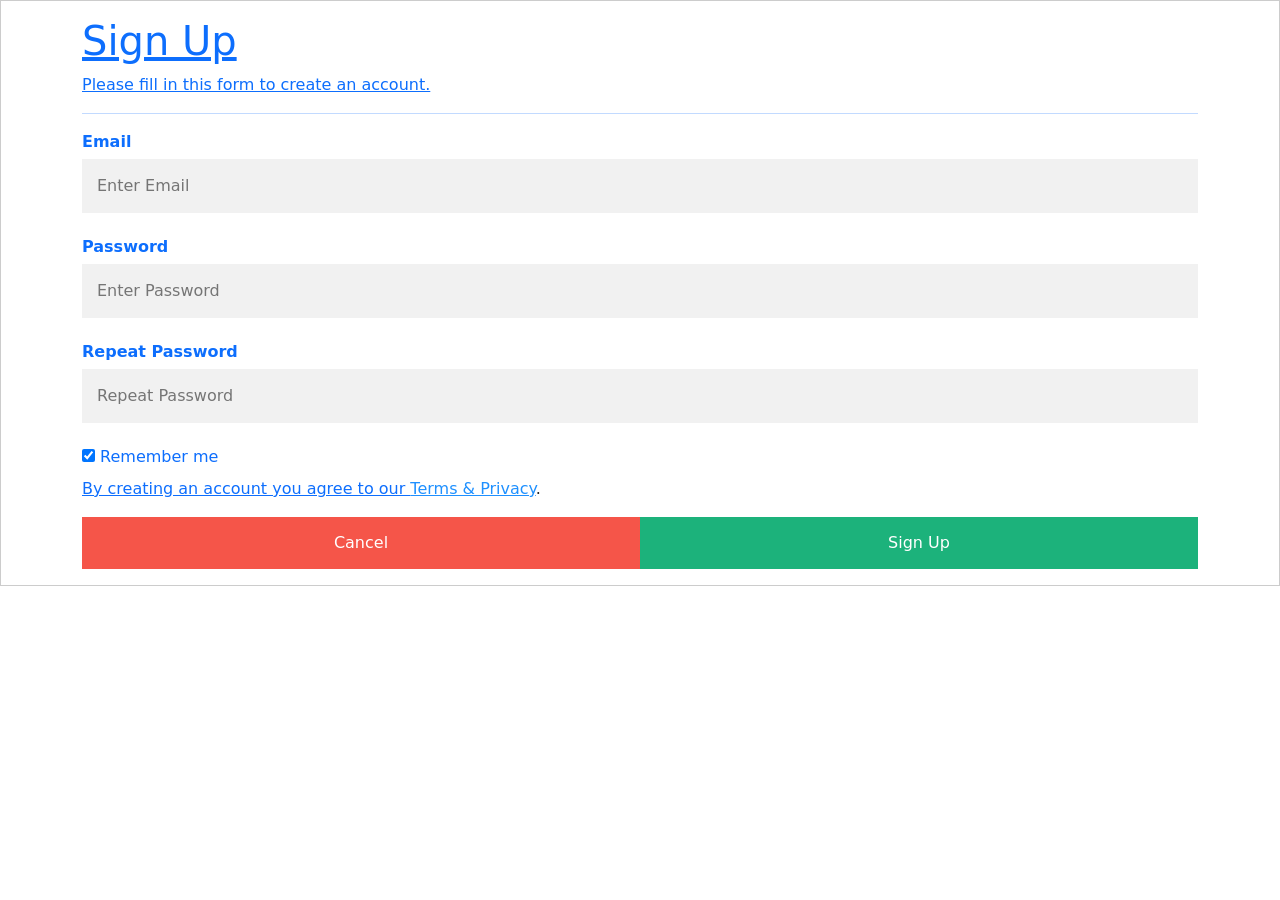
<file: signup.html>
<!DOCTYPE html>
<html lang="en">
<head>
    <meta charset="UTF-8">
    <meta name="viewport" content="width=device-width, initial-scale=1.0">
    <title>sign up</title>
    <link rel="stylesheet" href="./style.css">
    <link href="https://cdn.jsdelivr.net/npm/bootstrap@5.3.2/dist/css/bootstrap.min.css" rel="stylesheet" integrity="sha384-T3c6CoIi6uLrA9TneNEoa7RxnatzjcDSCmG1MXxSR1GAsXEV/Dwwykc2MPK8M2HN" crossorigin="anonymous">
    
</head>
<body>
    <a href="signup.html">
        
        <form action="action_page.php" style="border:1px solid #ccc">
            <div class="container">
                
              <h1>Sign Up</h1>
              <p>Please fill in this form to create an account.</p>
              <hr>
              
          
              <label for="email"><b>Email</b></label>
              <input type="text" placeholder="Enter Email" name="email" required>
          
              <label for="psw"><b>Password</b></label>
              <input type="password" placeholder="Enter Password" name="psw" required>
          
              <label for="psw-repeat"><b>Repeat Password</b></label>
              <input type="password" placeholder="Repeat Password" name="psw-repeat" required>
          
              <label>
                <input type="checkbox" checked="checked" name="remember" style="margin-bottom:15px"> Remember me
              </label>
          
              <p>By creating an account you agree to our <a href="#" style="color:dodgerblue">Terms & Privacy</a>.</p>
          
              <div class="clearfix">
                <button type="button" class="cancelbtn">Cancel</button>
                <button type="submit" class="signupbtn">Sign Up</button>
                
              </div>
            </div>
          </form>
    </a>




    <script src="https://cdn.jsdelivr.net/npm/bootstrap@5.3.2/dist/js/bootstrap.bundle.min.js" integrity="sha384-C6RzsynM9kWDrMNeT87bh95OGNyZPhcTNXj1NW7RuBCsyN/o0jlpcV8Qyq46cDfL" crossorigin="anonymous"></script>

    
</body>
</html>
</file>
<file: style.css>
img.slide{
    height:500px;

}
div.scroll-container {
  background-color: #333;
  overflow: auto;
  white-space: nowrap;
  padding: 10px;
  height:500px;
  /*width: 900px;*/
}

div.scroll-container img {
  padding: 10px;
}
.navbar{
  color: #ffff;
  text-decoration: none;
  font-size: 1.1rem;
  font-weight: 500;
  
  
}

.navbar .logo img{
  width: 100px;
}


/* Bordered form */
form {
  border: 3px solid #f1f1f1;
}

/* Full-width inputs */
input[type=text], input[type=password] {
  width: 100%;
  padding: 12px 20px;
  margin: 8px 0;
  display: inline-block;
  border: 1px solid #ccc;
  box-sizing: border-box;
}

/* Set a style for all buttons */
button {
  background-color: #04AA6D;
  color: white;
  padding: 14px 20px;
  margin: 8px 0;
  border: none;
  cursor: pointer;
  width: 100%;
}

/* Add a hover effect for buttons */
button:hover {
  opacity: 0.8;
}

/* Extra style for the cancel button (red) */
.cancelbtn {
  width: 2px;
  padding: 10px 18px;
  background-color: #f44336;
}

/* Center the avatar image inside this container */
.imgcontainer {
  text-align: center;
  margin: 24px 0 12px 0;
}

/* Avatar image */
img.avatar {
  width:10%;
  border-radius: 50%;
}

/* Add padding to containers */
.container {
  padding: 16px;
}

/* The "Forgot password" text */
span.psw {
  float: right;
  padding-top: 16px;
}

/* Change styles for span and cancel button on extra small screens */
@media screen and (max-width: 300px) {
  span.psw {
    display: block;
    float: none;
  }
  .cancelbtn {
    width:100%
  }
}

* {box-sizing: border-box}

/* Full-width input fields */
  input[type=text], input[type=password] {
  width: 100%;
  padding: 15px;
  margin: 5px 0 22px 0;
  display: inline-block;
  border: none;
  background: #f1f1f1;
}

input[type=text]:focus, input[type=password]:focus {
  background-color: #ddd;
  outline: none;
}

hr {
  border: 1px solid #f1f1f1;
  margin-bottom: 25px;
}

/* Set a style for all buttons */
button {
  background-color: #04AA6D;
  color: white;
  padding: 14px 20px;
  margin: 8px 0;
  border: none;
  cursor: pointer;
  width: 100%;
  opacity: 0.9;
}

button:hover {
  opacity:1;
}

/* Extra styles for the cancel button */
.cancelbtn {
  padding: 14px 20px;
  background-color: #f44336;
}

/* Float cancel and signup buttons and add an equal width */
.cancelbtn, .signupbtn {
  float: left;
  width: 50%;
}

/* Add padding to container elements */
.container {
  padding: 16px;
}

/* Clear floats */
.clearfix::after {
  content: "";
  clear: both;
  display: table;
}

/* Change styles for cancel button and signup button on extra small screens */
@media screen and (max-width: 300px) {
  .cancelbtn, .signupbtn {
    width: 100%;
  }
}

.sidebox{
  overflow: scroll;
}
.img{
  min-width: 200px;
}
</file>
